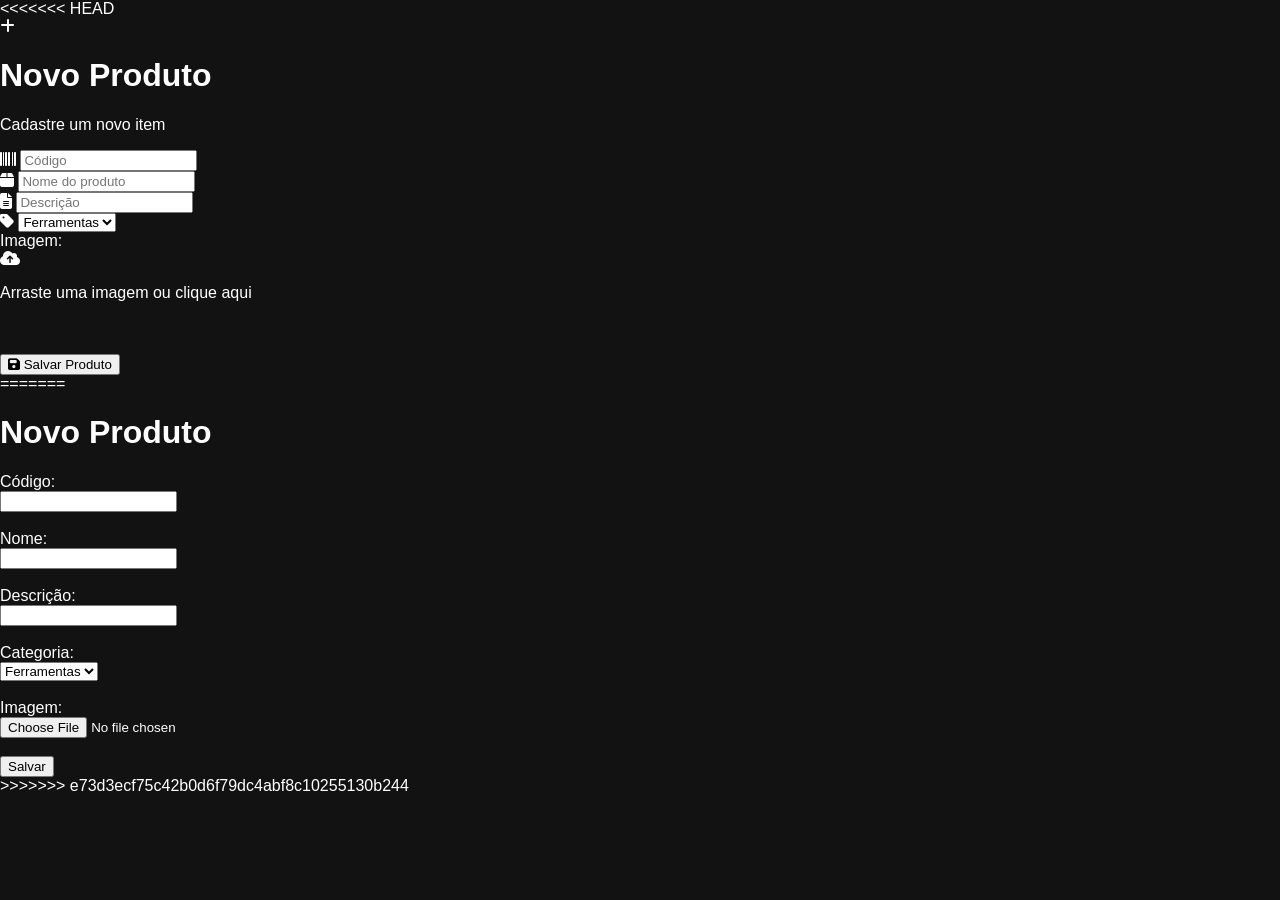
<file: templates/cadastrar.html>
<!DOCTYPE html>
<html>

<head>
<<<<<<< HEAD

    <title>Cadastrar Produto</title>

    <link rel="stylesheet" href="/static/style.css">

    <link rel="stylesheet"
    href="https://cdnjs.cloudflare.com/ajax/libs/font-awesome/6.5.1/css/all.min.css">

</head>

<body class="login-body">

    <div class="login-box">

        <div class="login-logo">
            <i class="fa-solid fa-plus"></i>
        </div>

        <h1>Novo Produto</h1>

        <p class="subtitulo">
            Cadastre um novo item
        </p>

        <form method="POST" enctype="multipart/form-data">

            <!-- CÓDIGO -->

            <div class="input-group">

                <i class="fa-solid fa-barcode"></i>

                <input
                    type="text"
                    name="codigo"
                    placeholder="Código">

            </div>

            <!-- NOME -->

            <div class="input-group">

                <i class="fa-solid fa-box"></i>

                <input
                    type="text"
                    name="nome"
                    placeholder="Nome do produto">

            </div>

            <!-- DESCRIÇÃO -->

            <div class="input-group">

                <i class="fa-solid fa-file-lines"></i>

                <input
                    type="text"
                    name="descricao"
                    placeholder="Descrição">

            </div>

            <!-- CATEGORIA -->

            <div class="input-group">

                <i class="fa-solid fa-tag"></i>

                <select name="categoria">

                    <option>Ferramentas</option>
                    <option>Peças</option>
                    <option>Eletrônicos</option>
                    <option>Escritório</option>

                </select>

            </div>

            <!-- UPLOAD -->

            <label class="upload-label">
                Imagem:
            </label>

            <div
                class="upload-area"
                id="uploadArea">

                <i class="fa-solid fa-cloud-arrow-up"></i>

                <p>
                    Arraste uma imagem
                    ou clique aqui
                </p>

                <input
                    type="file"
                    name="imagem"
                    id="imagemInput"
                    accept="image/*"
                    hidden>

            </div>

            <!-- PREVIEW -->

            <img
                id="preview"
                style="
                    width:220px;
                    height:220px;
                    margin-top:20px;
                    border-radius:15px;
                    display:none;
                    object-fit:cover;
                    box-shadow:0px 5px 20px rgba(0,0,0,0.4);
                ">

            <br><br>

            <!-- BOTÃO -->

            <button type="submit">

                <i class="fa-solid fa-floppy-disk"></i>
                Salvar Produto

            </button>

        </form>

    </div>

    <!-- SCRIPT -->

    <script>

        const uploadArea =
            document.getElementById(
                "uploadArea"
            )

        const inputImagem =
            document.getElementById(
                "imagemInput"
            )

        const preview =
            document.getElementById(
                "preview"
            )

        /* CLICK */

        uploadArea.addEventListener(
            "click",

            () => {

                inputImagem.click()

            }
        )

        /* CHANGE */

        inputImagem.addEventListener(
            "change",

            mostrarPreview
        )

        /* DRAG */

        uploadArea.addEventListener(
            "dragover",

            (e) => {

                e.preventDefault()

                uploadArea.classList.add(
                    "drag"
                )

            }
        )

        uploadArea.addEventListener(
            "dragleave",

            () => {

                uploadArea.classList.remove(
                    "drag"
                )

            }
        )

        uploadArea.addEventListener(
            "drop",

            (e) => {

                e.preventDefault()

                uploadArea.classList.remove(
                    "drag"
                )

                inputImagem.files =
                    e.dataTransfer.files

                mostrarPreview()

            }
        )

        /* PREVIEW */

        function mostrarPreview(){

            const arquivo =
                inputImagem.files[0]

            if(arquivo){

                const reader =
                    new FileReader()

                reader.onload = function(e){

                    preview.src =
                        e.target.result

                    preview.style.display =
                        "block"
                }

                reader.readAsDataURL(
                    arquivo
                )
            }
        }

    </script>
=======
    <title>Cadastrar Produto</title>
</head>

<body>

    <h1>Novo Produto</h1>

    <form method="POST" enctype="multipart/form-data">

        <label>Código:</label><br>
        <input type="text" name="codigo"><br><br>

        <label>Nome:</label><br>
        <input type="text" name="nome"><br><br>

        <label>Descrição:</label><br>
        <input type="text" name="descricao"><br><br>

        <label>Categoria:</label><br>

        <select name="categoria">

            <option>Ferramentas</option>
            <option>Peças</option>
            <option>Eletrônicos</option>
            <option>Escritório</option>

        </select>

        <br><br>

        <label>Imagem:</label><br>
        <input type="file" name="imagem"><br><br>

        <button type="submit">
            Salvar
        </button>

    </form>
>>>>>>> e73d3ecf75c42b0d6f79dc4abf8c10255130b244

</body>

</html>
</file>
<file: static/style.css>
body{
    font-family: Arial, Helvetica, sans-serif;
    background-color: #121212;
    color: white;
    margin: 0;
    padding: 0;
}

/* TOPO */

.topo{
    background-color: #1e1e1e;
    padding: 20px 40px;
    border-radius: 15px;
    margin: 25px;

    display: flex;
    justify-content: space-between;
    align-items: center;

    box-shadow: 0px 4px 15px rgba(0,0,0,0.4);
}

.topo h1{
    margin: 0;
    color: white;
    font-size: 32px;
}

/* BOTÕES DO TOPO */

.acoes-topo{
    display: flex;
    align-items: center;
<<<<<<< HEAD
    gap: 15px;
=======
}

.botao-topo{
    margin-left: 20px;
>>>>>>> e73d3ecf75c42b0d6f79dc4abf8c10255130b244
}

/* BOTÕES */

.botao,
.botao-topo{
    background-color: #007bff;
    color: white;
    padding: 14px 26px;
    border-radius: 12px;
    text-decoration: none;
    transition: all 0.3s ease;
    font-weight: bold;

<<<<<<< HEAD
    display: inline-flex;
    align-items: center;
    justify-content: center;
    gap: 10px;

    border: none;
    cursor: pointer;
=======
    display: flex;
    align-items: center;
    justify-content: center;
    gap: 10px;
>>>>>>> e73d3ecf75c42b0d6f79dc4abf8c10255130b244
}

.botao:hover,
.botao-topo:hover{
    background-color: #0056b3;
    transform: scale(1.05);
}

.sair{
    background-color: #dc3545;
}

.sair:hover{
    background-color: #b02a37;
}

/* BOTÃO DELETAR */

.deletar{
    background-color: #dc3545;
    margin-top: 12px;
}

.deletar:hover{
    background-color: #b02a37;
}

/* FILTROS */

.filtros{
    display: flex;
    justify-content: center;
    flex-wrap: wrap;
    margin-bottom: 40px;
}

.filtro-btn{
    background-color: #1f1f1f;
    color: white;
    padding: 14px 26px;
    border-radius: 12px;
    text-decoration: none;
    border: 1px solid #333;
    transition: all 0.3s ease;

    display: flex;
    align-items: center;
    gap: 10px;

    margin: 10px;
}

.filtro-btn:hover{
    background-color: #007bff;
    transform: scale(1.05);
}

/* PESQUISA */

.barra-pesquisa{
    text-align: center;
    margin-bottom: 40px;
}

.barra-pesquisa input{
    width: 320px;
    padding: 12px;
    border-radius: 10px;
    border: none;
    background-color: #2a2a2a;
    color: white;
    outline: none;
}

.barra-pesquisa input::placeholder{
    color: #999;
}

.barra-pesquisa button{
    padding: 12px 18px;
    border: none;
    border-radius: 10px;
    background-color: #007bff;
    color: white;
    cursor: pointer;
    transition: all 0.3s ease;
    font-weight: bold;
}

.barra-pesquisa button:hover{
    background-color: #0056b3;
    transform: scale(1.05);
}

/* PRODUTOS */

.container{
    display: flex;
    flex-wrap: wrap;
    gap: 25px;
    justify-content: center;
    padding: 20px;
}

.card{
    background: #1e1e1e;
    width: 260px;
    min-height: 430px;
    border-radius: 18px;
    padding: 18px;
    box-shadow: 0px 4px 15px rgba(0,0,0,0.4);
    text-align: center;

    transition: all 0.3s ease;
<<<<<<< HEAD

    position: relative;
    overflow: hidden;
=======
>>>>>>> e73d3ecf75c42b0d6f79dc4abf8c10255130b244
}

.card:hover{
    transform: translateY(-10px);
<<<<<<< HEAD
    box-shadow:
        0px 0px 20px rgba(0,123,255,0.3),
        0px 10px 30px rgba(0,0,0,0.5);

    border: 1px solid rgba(0,123,255,0.5);
}

.card::before{
    content: "";

    position: absolute;

    top: -50%;
    left: -50%;

    width: 200%;
    height: 200%;

    background: linear-gradient(
        45deg,
        transparent,
        rgba(255,255,255,0.08),
        transparent
    );

    transform: rotate(25deg);

    transition: 0.7s;

    opacity: 0;
}

.card:hover::before{
    opacity: 1;

    animation: brilho 1.5s linear;
}

@keyframes brilho{

    0%{
        transform:
            translateX(-100%)
            rotate(25deg);
    }

    100%{
        transform:
            translateX(100%)
            rotate(25deg);
    }
=======
    box-shadow: 0px 12px 30px rgba(0,0,0,0.5);
>>>>>>> e73d3ecf75c42b0d6f79dc4abf8c10255130b244
}

.card img{
    width: 100%;
    height: 200px;
    object-fit: cover;
    border-radius: 12px;

    transition: all 0.3s ease;
}

.card:hover img{
    transform: scale(1.03);
}

.card h3{
    color: white;
    margin-top: 15px;
    font-size: 24px;
}

.card p{
    color: #cccccc;
    line-height: 1.5;
}

<<<<<<< HEAD
/* FAVORITO */

.favorito-btn{
    position: absolute;
    top: 15px;
    right: 15px;

    width: 45px;
    height: 45px;

    border: none;
    border-radius: 50%;

    background: rgba(0,0,0,0.5);

    color: white;

    cursor: pointer;

    font-size: 18px;

    transition: 0.3s;

    z-index: 10;
}

.favorito-btn.ativo{
    background: #ff004c;
    color: white;
}
.favorito-btn{
    display: flex;
    align-items: center;
    justify-content: center;

    text-decoration: none;
}

.favorito-btn:hover{
    transform: scale(1.1);
}

.favorito-btn.ativo{
    background: #ff004c;
    color: white;
}

/* LINK DO PRODUTO */

.produto-link{
    text-decoration: none;
    color: white;
    display: block;
}

/* DASHBOARD */

.dashboard{
    display: flex;
    justify-content: center;
    gap: 25px;

    flex-wrap: wrap;

    margin-bottom: 40px;
}

.dash-card{
    width: 220px;

    padding: 25px;

    border-radius: 20px;

    background: linear-gradient(
        135deg,
        rgba(0,123,255,0.15),
        rgba(255,255,255,0.05)
    );

    border: 1px solid rgba(255,255,255,0.1);

    text-align: center;

    transition: 0.3s;

    box-shadow: 0px 5px 20px rgba(0,0,0,0.3);
}

.dash-card:hover{
    transform: translateY(-8px) scale(1.03);

    box-shadow:
        0px 10px 30px rgba(0,123,255,0.3);
}

.dash-card i{
    font-size: 40px;

    color: #007bff;

    margin-bottom: 15px;
}

.dash-card h2{
    font-size: 35px;

    margin: 0;

    color: white;
}

.dash-card p{
    color: #aaa;

    margin-top: 10px;

    font-size: 18px;
}

/* ESTATÍSTICAS */

.estatisticas{
    display: flex;
    gap: 20px;
    margin: 30px 20px;
    flex-wrap: wrap;
}

.estatistica-card{
    background: #111827;
    padding: 20px;
    border-radius: 20px;
    display: flex;
    align-items: center;
    gap: 15px;
    min-width: 250px;
    color: white;
}

.estatistica-card i{
    font-size: 30px;
    color: #0d6efd;
}

.estatistica-card h3{
    margin: 0;
    font-size: 24px;
}

.estatistica-card p{
    margin: 0;
    opacity: 0.8;
}

/* SIDEBAR */

.sidebar{
    width: 80px;

    height: 100vh;

    position: fixed;

    left: 0;
    top: 0;

    background: #0f172a;

    padding-top: 90px;

    overflow: hidden;

    transition: 0.3s;

    z-index: 999;
}

.sidebar.active{
    width: 250px;
}

.sidebar h2{
    opacity: 0;
    transition: 0.3s;
    white-space: nowrap;
}

.sidebar.active h2{
    opacity: 1;
}

.sidebar a{
    display: flex;
    align-items: center;

    gap: 15px;

    color: #ccc;

    text-decoration: none;

    padding: 18px;

    transition: 0.3s;

    white-space: nowrap;
}

.sidebar a:hover{
    background: #007bff;
    color: white;
}

.sidebar span{
    opacity: 1;
    transition: 0.2s;
}

.sidebar:not(.active) span{
    display: none;
}

.sidebar:not(.active) a{
    justify-content: center;
}

/* CONTEÚDO */

.conteudo{
    margin-left: 90px;
    transition: 0.3s;
}

.sidebar.active ~ .conteudo{
    margin-left: 260px;
}

/* BOTÃO MENU */

.menu-btn{
    position: fixed;

    top: 20px;
    left: 20px;

    z-index: 1000;

    background: #007bff;
    color: white;

    border: none;

    width: 50px;
    height: 50px;

    border-radius: 12px;

    cursor: pointer;

    font-size: 20px;

    transition: 0.3s;
}

.menu-btn:hover{
    background: #0056b3;
}

/* ADMIN PREMIUM */

.admin-topo{
    display: flex;

    justify-content: space-between;
    align-items: center;

    margin: 20px;
    margin-bottom: 30px;

    padding: 25px;

    border-radius: 20px;

    background: linear-gradient(
        135deg,
        rgba(0,123,255,0.15),
        rgba(139,92,246,0.12)
    );

    border: 1px solid rgba(255,255,255,0.08);

    box-shadow:
        0px 8px 25px rgba(0,0,0,0.35);
}

.admin-topo h2{
    margin: 0;
    color: white;
    font-size: 30px;
}

.admin-topo p{
    color: #aaa;
    margin-top: 8px;
}

.relogio{
    background: rgba(255,255,255,0.05);

    padding: 15px 25px;

    border-radius: 15px;

    font-size: 22px;

    color: white;

    display: flex;
    align-items: center;
    gap: 12px;
}

/* MODAL */

.modal{
    position: fixed;

    top: 0;
    left: 0;

    width: 100%;
    height: 100%;

    background: rgba(0,0,0,0.7);

    display: none;

    justify-content: center;
    align-items: center;

    z-index: 999999;
}

.modal.active{
    display: flex;
}

.modal-box{
    background: #1a1a1a;

    width: 350px;

    padding: 30px;

    border-radius: 20px;

    text-align: center;

    color: white;

    box-shadow:
        0px 10px 40px rgba(0,0,0,0.5);
}

.modal-box i{
    font-size: 45px;

    color: #ff3b3b;

    margin-bottom: 15px;
}

.modal-box p{
    color: #aaa;
}

.modal-botoes{
    display: flex;
    gap: 10px;
    margin-top: 20px;
}

.cancelar,
.confirmar{
    flex: 1;
    padding: 12px;
    border-radius: 12px;
    text-decoration: none;
    border: none;
    font-weight: bold;
    cursor: pointer;
}

.cancelar{
    background: #333;
    color: white;
}

.confirmar{
    background: #ff3b3b;
    color: white;
}

/* TOAST */

.toast{
    position: fixed;

    top: 30px;
    right: 30px;

    background: rgba(20,20,20,0.95);

    color: white;

    padding: 18px 25px;

    border-radius: 15px;

    display: flex;
    align-items: center;
    gap: 12px;

    box-shadow:
        0px 10px 30px rgba(0,0,0,0.4);

    border-left: 5px solid #00ff88;

    z-index: 99999;

    opacity: 0;

    transform: translateX(120px);

    transition: 0.4s;
}

.toast.show{
    opacity: 1;
    transform: translateX(0);
}

.toast i{
    color: #00ff88;
    font-size: 22px;
}

/* IMAGEM DO PRODUTO */

.produto-img{

    width: 100%;
    max-width: 350px;

    height: 350px;

    object-fit: cover;

    border-radius: 20px;

    display: block;

    margin: auto;
}


   /* VISUALIZAR PRODUTO */

.produto-view{

    width: 90%;
    max-width: 700px;

    background: #111827;

    border-radius: 25px;

    padding: 40px;

    margin: 40px auto;

    display: flex;
    flex-direction: column;

    align-items: center;
    justify-content: center;

    text-align: center;

    gap: 25px;

    color: white;

    box-shadow:
        0px 10px 40px rgba(0,0,0,0.4);
}

/* IMAGEM */

.produto-img{

    width: 100%;
    max-width: 350px;

    height: 350px;

    object-fit: cover;

    border-radius: 20px;

    display: block;

    margin: auto;

    box-shadow:
        0px 8px 25px rgba(0,0,0,0.4);
}

/* INFORMAÇÕES */

.produto-info{

    width: 100%;
}

.produto-info h1{

    font-size: 38px;

    margin-bottom: 20px;

    color: white;
}

.produto-info p{

    font-size: 18px;

    color: #cbd5e1;

    margin-bottom: 12px;

    line-height: 1.6;
}

/* BOTÕES */

.produto-botoes{

    margin-top: 25px;

    display: flex;
    justify-content: center;
    flex-wrap: wrap;

    gap: 15px;
=======
/* LOGIN */

html, body{
    height: 100%;
    margin: 0;
}

.login-body{
    display: flex;
    justify-content: center;
    align-items: center;

    min-height: 100vh;

    background: linear-gradient(
        135deg,
        #0f172a,
        #111827,
        #1e3a8a
    );
}

.login-box{
    width: 350px;

    padding: 40px;

    border-radius: 20px;

    background: rgba(30,30,30,0.9);

    backdrop-filter: blur(10px);

    box-shadow: 0px 10px 30px rgba(0,0,0,0.5);

    text-align: center;
}

.login-logo{
    font-size: 60px;
    color: #007bff;
    margin-bottom: 20px;
}

.subtitulo{
    color: #999;
    margin-bottom: 30px;
}

.input-group{
    background: #2a2a2a;
    border-radius: 10px;
    padding: 12px;
    margin-bottom: 20px;

    display: flex;
    align-items: center;
    gap: 10px;
}

.input-group i{
    color: #999;
}

.input-group input{
    background: transparent;
    border: none;
    outline: none;

    color: white;
    width: 100%;
    font-size: 16px;
}

.login-box button{
    width: 100%;
    padding: 14px;

    border: none;
    border-radius: 10px;

    background: #007bff;
    color: white;

    font-size: 16px;
    font-weight: bold;

    cursor: pointer;

    transition: 0.3s;
}

.login-box button:hover{
    background: #0056b3;
    transform: scale(1.03);
>>>>>>> e73d3ecf75c42b0d6f79dc4abf8c10255130b244
}

/* RESPONSIVO */

<<<<<<< HEAD
@media(max-width:768px){

    .produto-view{

        width: 95%;

        padding: 25px;
    }

    .produto-img{

        max-width: 100%;

        height: 280px;
    }

    .produto-info h1{

        font-size: 30px;
    }

    .produto-info p{

        font-size: 16px;
    }
}

/* =========================
   DARK MODE
========================= */

body.dark{
    background: #0f172a;
    color: white;
}

body.dark .topo,
body.dark .card,
body.dark .sidebar,
body.dark .dash-card,
body.dark .admin-topo,
body.dark .estatistica-card,
body.dark .modal-box,
body.dark .produto-view{
    background: #1e293b;
    color: white;
}

body.dark .barra-pesquisa input{
    background: #0f172a;
    color: white;
    border: 1px solid #334155;
}

body.dark .barra-pesquisa input::placeholder{
    color: #94a3b8;
}

body.dark .filtro-btn{
    background: #1e293b;
    color: white;
    border: 1px solid #334155;
}

body.dark .filtro-btn:hover{
    background: #2563eb;
}

body.dark .card p,
body.dark .produto-info p,
body.dark .admin-topo p{
    color: #cbd5e1;
}

body.dark .relogio{
    background: rgba(255,255,255,0.08);
}

body.dark .modal{
    background: rgba(0,0,0,0.8);
=======
@media (max-width: 768px){

    .topo{
        flex-direction: column;
        gap: 20px;
        text-align: center;
    }

    .acoes-topo{
        flex-direction: column;
        width: 100%;
        align-items: center;
    }

    .botao-topo{
        margin: 10px 0;
    }

    .filtros{
        flex-direction: column;
        align-items: center;
    }

    .filtro-btn{
        width: 90%;
        justify-content: center;
    }

    .container{
        flex-direction: column;
        align-items: center;
    }

    .card{
        width: 90%;
    }

    .barra-pesquisa input{
        width: 90%;
        margin-bottom: 10px;
    }

    .barra-pesquisa button{
        width: 95%;
    }
>>>>>>> e73d3ecf75c42b0d6f79dc4abf8c10255130b244
}
</file>
